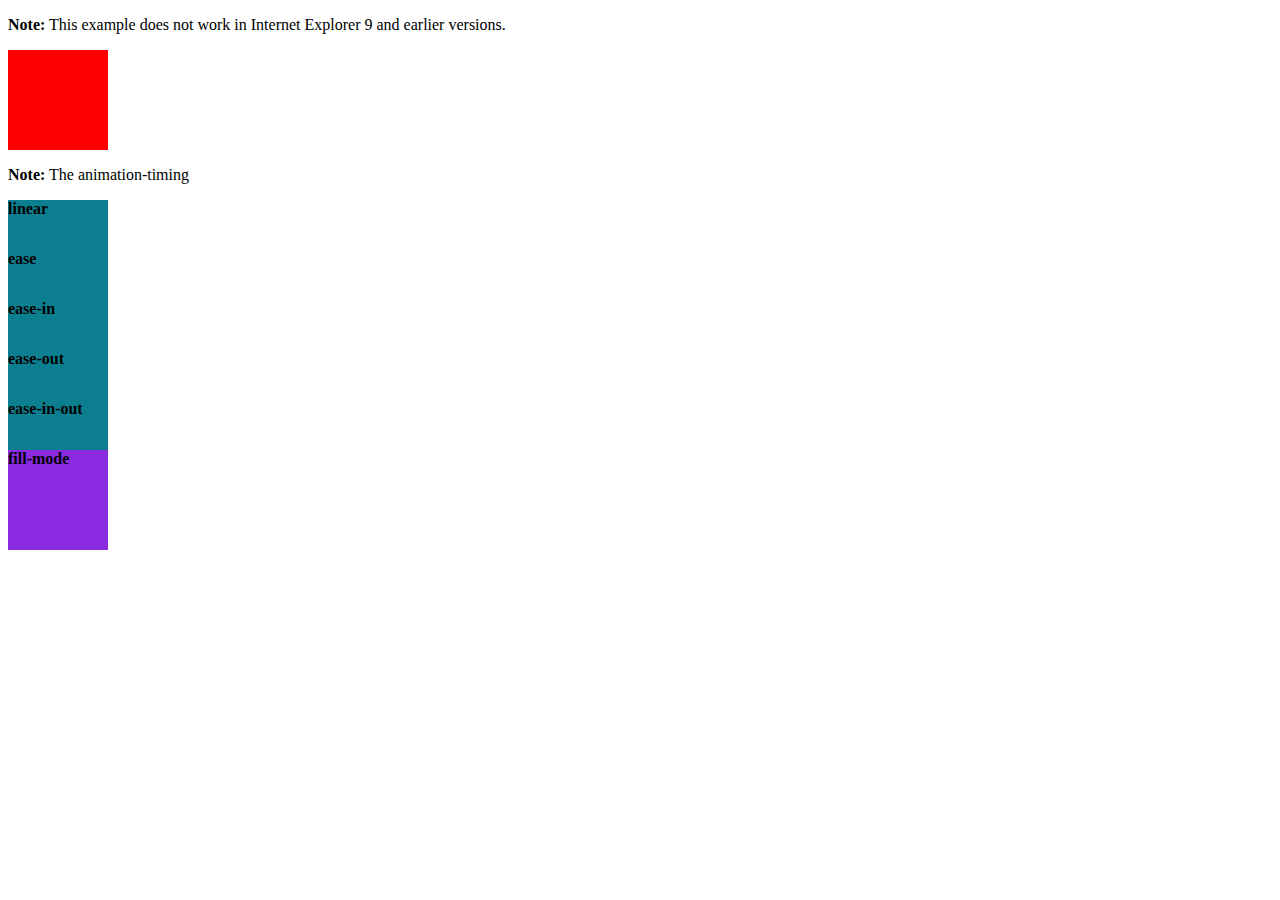
<file: CSS Animation/index.html>
<!DOCTYPE html>
<html lang="en">
  <head>
    <meta charset="UTF-8" />
    <meta http-equiv="X-UA-Compatible" content="IE=edge" />
    <meta name="viewport" content="width=device-width, initial-scale=1.0" />
    <title>CSS Animation</title>

    <link rel="stylesheet" href="cssAnimation.css" />
  </head>
  <body>
    <p>
      <b>Note:</b> This example does not work in Internet Explorer 9 and earlier
      versions.
    </p>

    <div class="mainDiv"></div>

    <!-- <p>
      <b>Note:</b> When an animation is finished, it changes back to its
      original style.
    </p> -->

    <p><strong>Note:</strong> The animation-timing</p>

    <div id="div1">linear</div>
    <div id="div2">ease</div>
    <div id="div3">ease-in</div>
    <div id="div4">ease-out</div>
    <div id="div5">ease-in-out</div>

    <div class="fillDiv">fill-mode</div>
  </body>
</html>
</file>
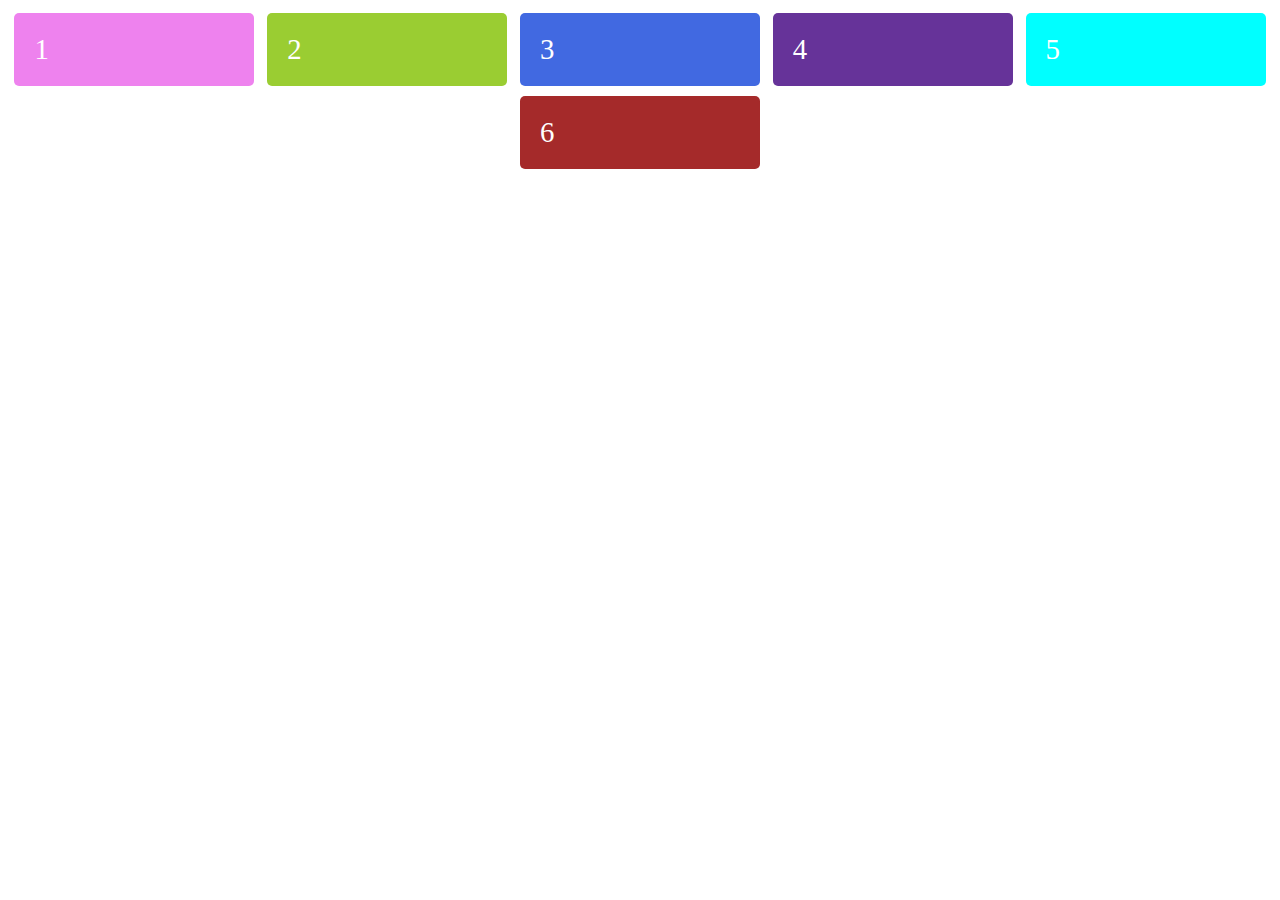
<file: CSS Flexbox/index.html>
<html>
  <head>
    <meta charset="UTF-8" />
    <meta http-equiv="X-UA-Compatible" content="IE=edge" />
    <meta name="viewport" content="width=device-width, initial-scale=1.0" />
    <title>CSS Flexbox</title>

    <!-- Flexbox - example2 -->
    <!-- <link rel="stylesheet" href="./basic.css" />
    <link rel="stylesheet" href="./cssflexbox.css" /> -->

    <!-- Flexbox - example1 -->
    <link rel="stylesheet" href="./example1.css" />
  </head>
  <body>
    <!-- 1st example -->
    <div class="container">
      <div class="item one">1</div>
      <div class="item two">2</div>
      <div class="item three">3</div>
      <div class="item four">4</div>
      <div class="item five">5</div>
      <div class="item six">6</div>
    </div>

    <!-- 2nd example -->
    <!-- <div class="wrap">
      <div class="container">
        <div class="container-1-1">
          <div class="item a">A</div>
          <div class="item b">B</div>
          <div class="item d">D</div>
        </div>
        <div class="container-1-2">
          <div class="item c">C</div>
        </div>
      </div>
    </div> -->
  </body>
</html>
</file>
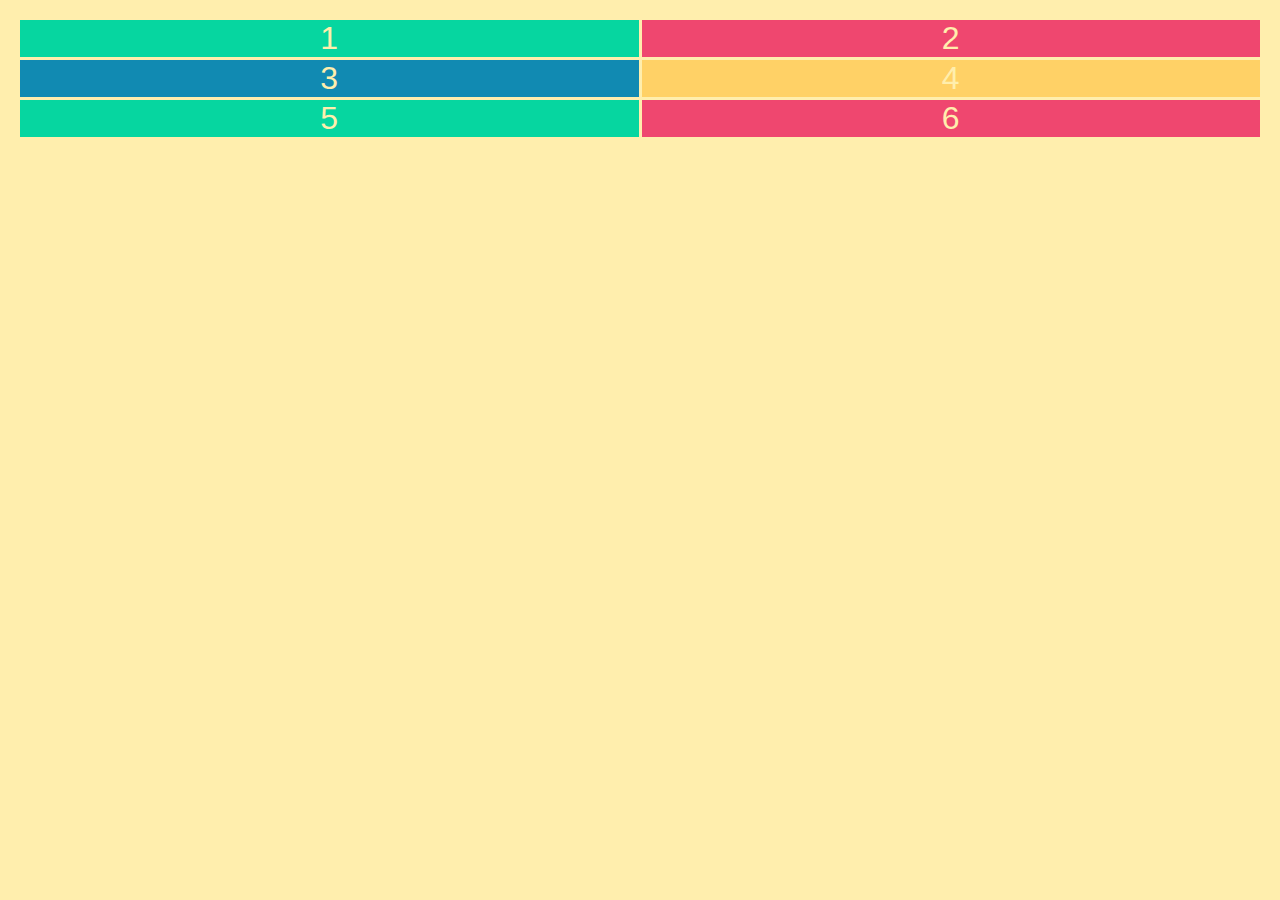
<file: CSS Grid/index.html>
<html>
  <head>
    <meta charset="UTF-8" />
    <meta http-equiv="X-UA-Compatible" content="IE=edge" />
    <meta name="viewport" content="width=device-width, initial-scale=1.0" />
    <title>CSS Grid Layout</title>
    <link rel="stylesheet" href="./base.css" />
    <style>
      .container {
        display: grid;
        /* grid-template-columns: 100px 200px 100px;
        grid-template-rows: 100px 200px; */

        /* remain space auto to middle */
        /* grid-template-columns: 200px auto 200px; */

        /* grid-row-gap: 5px;
        grid-column-gap: 3px; */
        grid-gap: 3px;

        /* grid-template-columns: 1fr 2fr;
        grid-template-rows: 3fr 4fr 5fr; */
        /* grid-template: 3fr 4fr 5fr / 1fr 2fr; */
        /* row/column */

        grid-template-columns: repeat(2, 2fr);
        grid-template-rows: repeat(3, 1fr);
        /* row/column */
        /* grid-template: repeat(3, 1fr) / repeat(3, 1fr); */
      }
    </style>
  </head>
  <body>
    <div class="container">
      <div>1</div>
      <div>2</div>
      <div>3</div>
      <div>4</div>
      <div>5</div>
      <div>6</div>
    </div>
  </body>
</html>
</file>
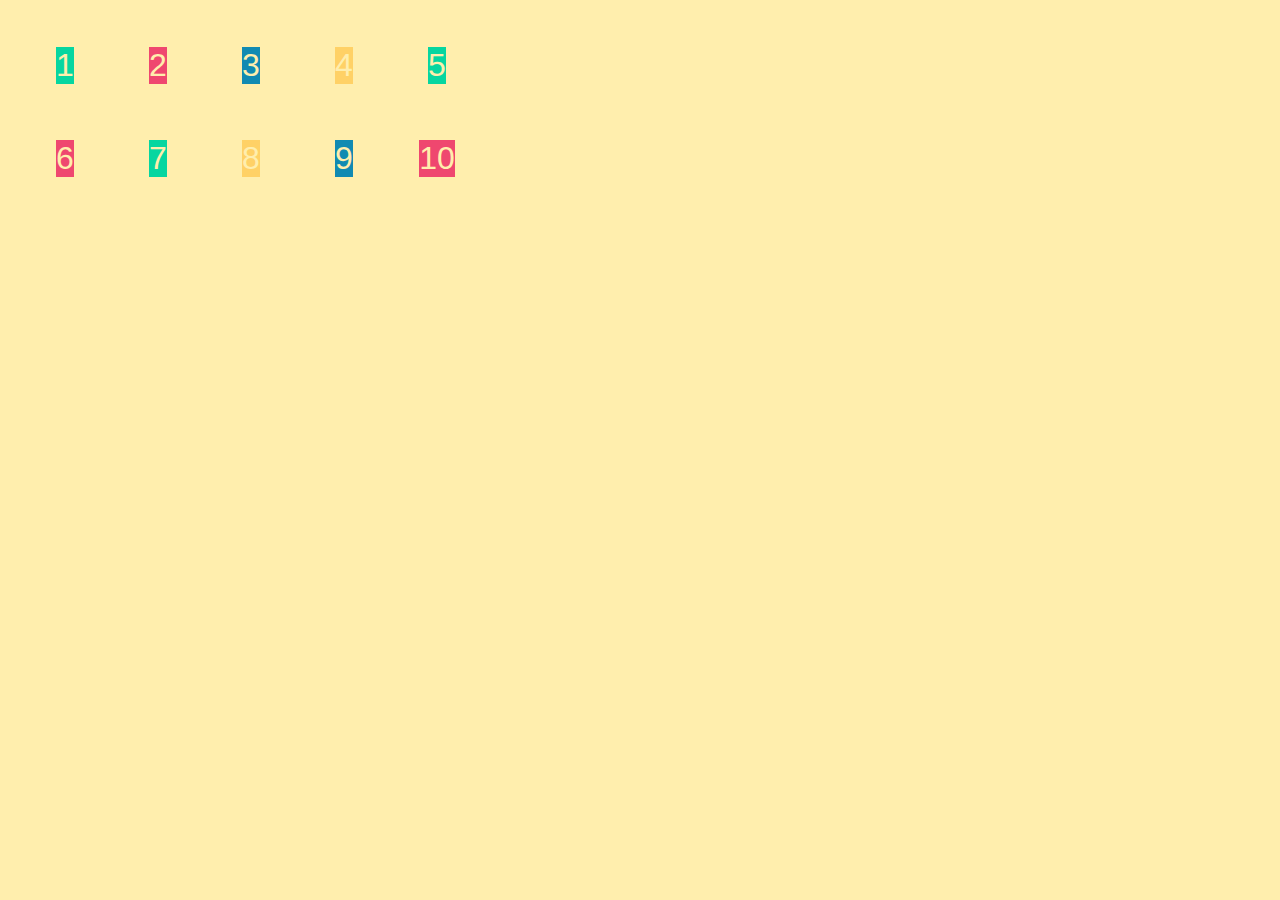
<file: CSS Grid/layout.html>
<html>
  <head>
    <meta charset="UTF-8" />
    <meta http-equiv="X-UA-Compatible" content="IE=edge" />
    <meta name="viewport" content="width=device-width, initial-scale=1.0" />
    <title>CSS Grid</title>
    <!-- <link rel="stylesheet" href="basicLayout.css" />
    <link rel="stylesheet" href="layout.css" /> -->
    <link rel="stylesheet" href="layout10.css" />
    <style>
      .container {
        height: 100%;
        display: grid;
        /* grid-template-columns: repeat(auto-fit, 90px); */
        /* grid-template-columns: repeat(auto-fit, minmax(90px, 1fr));
        grid-template-rows: repeat(1, 1fr);
        grid-auto-rows: 1fr; */

        /* justify content & align items */
        grid-template-columns: repeat(5, 90px);
        grid-template-rows: repeat(2, 90px);
        grid-gap: 3px;

        /* justify-content: right, center, space-around, space-between, space-evenly */
        /* justify-content: center; */

        /* align-content  */
        /* align-content: center; */

        /* (horizontal) justify-items: end, center */
        justify-items: center;

        /* (Vertical) align-items: right, center, space-around, space-between, space-evenly */
        align-items: center;
      }
    </style>
  </head>
  <body>
    <!-- CSS Grid -->
    <!-- <h1 class="title">CSS GRID</h1>
    <div class="wrapper">
      <div class="header">HEADER</div>
      <div class="menu">MENU</div>
      <div class="content">CONTENT</div>
      <div class="footer">FOOTER</div>
    </div> -->

    <div class="container">
      <div>1</div>
      <div>2</div>
      <div>3</div>
      <div>4</div>
      <div>5</div>
      <div>6</div>
      <div>7</div>
      <div>8</div>
      <div>9</div>
      <div>10</div>
    </div>
  </body>
</html>
</file>
<file: CSS Animation/cssAnimation.css>
/* When you specify CSS styles inside the @keyframes rule, the animation will gradually change from the current style to the new style at certain times. */

@keyframes example1 {
  from {
    background-color: red;
  }
  to {
    background-color: yellow;
  }
}

@keyframes example2 {
  0% {
    background-color: red;
  }
  25% {
    background-color: yellow;
  }
  50% {
    background-color: blue;
  }
  100% {
    background-color: green;
  }
}

@keyframes example3 {
  0% {
    background-color: red;
    left: 0px;
    top: 0px;
  }
  25% {
    background-color: yellow;
    left: 200px;
    top: 0px;
  }
  50% {
    background-color: blue;
    left: 200px;
    top: 200px;
  }
  75% {
    background-color: green;
    left: 0px;
    top: 200px;
  }
  100% {
    background-color: red;
    left: 0px;
    top: 0px;
  }
}

.mainDiv {
  width: 100px;
  height: 100px;
  background-color: red;
  /* CSS Animation */
  animation-name: example3;
  animation-duration: 4s; /* default value is 0s (0 seconds). */
  animation-delay: 2s; /* 2 seconds delay before starting the animation 
  Negative (-2s;) - The animation will start as if it had already been playing for 2 seconds */
  position: relative; /* For - example3 */

  animation-iteration-count: 3; /* specifies the number of times an animation should run. also can use (: infinite;) */

  /* normal - The animation is played as normal (forwards). This is default
    reverse - The animation is played in reverse direction (backwards)
    alternate - The animation is played forwards first, then backwards
    alternate-reverse - The animation is played backwards first, then forwards */
  animation-direction: alternate-reverse;
}

/* -------------------------------------------------- */

div {
  width: 100px;
  height: 50px;
  background-color: rgb(11, 127, 143);
  font-weight: bold;
  position: relative;
  animation: mymove 5s infinite;
}

@keyframes mymove {
  from {
    left: 0px;
  }
  to {
    left: 300px;
  }
}

/* -------------------------------------------------
The animation-timing-function property can have the following values:

ease - Specifies an animation with a slow start, then fast, then end slowly (this is default)
linear - Specifies an animation with the same speed from start to end
ease-in - Specifies an animation with a slow start
ease-out - Specifies an animation with a slow end
ease-in-out - Specifies an animation with a slow start and end
cubic-bezier(n,n,n,n) - Lets you define your own values in a cubic-bezier function
cubic-bezier(0.25,0.1,0.25,1);

*/

#div1 {
  animation-timing-function: linear;
}
#div2 {
  animation-timing-function: ease;
}
#div3 {
  animation-timing-function: ease-in;
}
#div4 {
  animation-timing-function: ease-out;
}
#div5 {
  animation-timing-function: ease-in-out;
}

/* -----------------------------------------

The animation-fill-mode property specifies a style for the target element when the animation is not playing (before it starts, after it ends, or both).

The animation-fill-mode property can have the following values:

none - Default value. Animation will not apply any styles to the element before or after it is executing
forwards - The element will retain the style values that is set by the last keyframe (depends on animation-direction and animation-iteration-count)
backwards - The element will get the style values that is set by the first keyframe (depends on animation-direction), and retain this during the animation-delay period
both - The animation will follow the rules for both forwards and backwards, extending the animation properties in both directions

*/

.fillDiv {
  width: 100px;
  height: 100px;
  background: blueviolet;
  position: relative;
  animation-name: filDivExample;
  animation-duration: 3s;
  animation-delay: 1s;
  animation-fill-mode: backwards;
}

@keyframes filDivExample {
  from {
    top: 0px;
    background-color: yellow;
  }
  to {
    top: 200px;
  }
}

/* animation-play-state: running; / paused; */

/* -------------------

div {
  animation-name: example;
  animation-duration: 5s;
  animation-timing-function: linear;
  animation-delay: 2s;
  animation-iteration-count: infinite;
  animation-direction: alternate;
}

OR,

div {
  animation: example 5s linear 2s infinite alternate;
}

*/
</file>
<file: CSS Flexbox/basic.css>
@import "https://fonts.googleapis.com/css?family=Montserrat";

* {
  box-sizing: border-box;
  margin: 0;
  padding: 0;
}

body {
  background: #f5f5f5;
}

.wrap {
  max-width: 1100px;
  margin: 0 auto;
  padding: 10px;
  height: calc(100vh - 20px);
}

.container {
  margin: 10px 0;
  padding: 10px;
  box-shadow: 0px 5px 10px 0px rgba(0, 0, 0, 0.2);
  background-color: #fff;
  height: 100%;
}

.item {
  color: #fff;
  background-color: #cccccc;
  padding: 20px;
  font-family: "Montserrat";
  font-size: calc(1vw + 1em);
}

.a {
  background-color: violet;
}

.b {
  background-color: yellowgreen;
}

.c {
  background-color: royalblue;
}

.d {
  background-color: rebeccapurple;
}
</file>
<file: CSS Flexbox/cssflexbox.css>
.container {
  display: flex;
  flex-wrap: wrap;
  justify-content: space-between;
}
.container-1-1 {
  display: flex;
  flex-direction: column;
  flex-basis: 100%;
}

.container-1-2 {
  display: flex;
  flex-basis: 100%;
}

.item {
  flex-grow: 1;
}

@media (min-width: 768px) {
  .container-1-1 {
    flex-direction: row;
    flex-wrap: wrap;
    flex-basis: 70%;
  }
  .container-1-2 {
    flex-basis: 30%;
  }
  .a {
    flex-basis: 50%;
  }
  .b {
    flex-basis: 50%;
  }
}
</file>
<file: CSS Flexbox/example1.css>
/* CSS flexbox */

.container {
  display: flex;
  /* flex-direction: row(default), row-reverse, column, column-reverse */
  /* flex-direction: row; */
  /* flex-wrap: nowrap(default), wrap, wrap-reverse; */
  /* flex-wrap: wrap; */
  /* flex-direction + flex-wrap = flex-flow: row wrap; */
  flex-flow: row wrap;

  /* 
  # justify-content moves the whole container #
  justify-content: flex-start(default), flex-end, center, space-around, space-between, space-evenly 
  space-around = space all direction of each element. Not equal space for all items. but item two sides space are equal.
  space-between = divide remaining space equally between them. not start or end sides.
  space-evenly = equal space for all items.
  */
  justify-content: space-around;

  /* align-items: stretch(default), flex-start, flex-end, flex-center;  [1 items = 1 row]*/
  align-items: stretch;

  /* justify-content + align-items = align-content: center; [ flex-start, flex-end, center, space-around, space-between, space-evenly */
  /* align-content: flex-end; */

  /* items ORDER properties = order: 2; 0(default)*/

  /* flex-grow: 1; 0(default) */
  flex-grow: 1;

  /* flex-shrink: 0; 1(default - for responsive) */

  flex-basis: 100px;
  /* same as min-width, but less than min-width, it will be overflow. So for responsive, always use flex-basis */
  /* flex-basis: 60%; */

  /* flex = flex-grow + flex-shrink + flex-basis   */
  /* flex: 1 1 100px; */
}

/* basic css property */
.item {
  color: #fff;
  background-color: #cccccc;
  padding: 20px;
  /* min-width: 100px; */
  flex-basis: 200px;
  font-family: "Montserrat";
  font-size: calc(1vw + 1em);
  margin: 5px;
  border-radius: 5px;
}

.one {
  background-color: violet;
  /* width: 100px;
  height: 150px; */
}

.two {
  background-color: yellowgreen;
  /* width: 100px;
  height: 80px;
  order: 2; */
}

.three {
  background-color: royalblue;
  /* width: 100px;
  height: 250px; */
}

.four {
  background-color: rebeccapurple;
  /* width: 100px;
  height: 180px;
  order: 1; */
}
.five {
  background-color: aqua;
  /* width: 250px;
  height: 150px; */
}
.six {
  background-color: brown;
  /* width: 100px;
  height: 150px; */
}
</file>
<file: CSS Grid/base.css>
html,
body {
  background-color: #ffeead;
  margin: 10px;
  font-family: -apple-system, BlinkMacSystemFont, "Segoe UI", Roboto, Helvetica,
    Arial, sans-serif, "Apple Color Emoji", "Segoe UI Emoji", "Segoe UI Symbol";
}

.container > div {
  display: flex;
  justify-content: center;
  align-items: center;
  font-size: 2em;
  color: #ffeead;
}

.container > div:nth-child(1n) {
  background-color: #06d6a0;
}

.container > div:nth-child(3n) {
  background-color: #118ab2;
}

.container > div:nth-child(2n) {
  background-color: #ef476f;
}

.container > div:nth-child(4n) {
  background-color: #ffd166;
}
</file>
<file: CSS Grid/basicLayout.css>
/* basic styling */

html,
body {
  background: #ffeead !important;
  font-family: -apple-system, BlinkMacSystemFont, "Segoe UI", Roboto, Helvetica,
    Arial, sans-serif, "Apple Color Emoji", "Segoe UI Emoji", "Segoe UI Symbol";
}

.header {
  background-color: #2a9d8f;
}

.menu {
  background-color: #ff6f69;
}

.content {
  background-color: #ffcc5c;
  color: #264653 !important;
}

.footer {
  background-color: #2a9d8f;
}

.title {
  color: #264653;
  text-align: center;
  padding: 30px 0 10px;
  margin: 0px;
}

.wrapper > div {
  padding-left: 20px;
  color: #ffeead;
  display: flex;
  align-items: center;
  font-size: 20px;
}

.row > div {
  padding-left: 20px;
  color: #ffeead;
  display: flex;
  align-items: center;
  font-size: 20px;
}

.row > .content {
  height: 100px;
}

html {
  padding: 0 10px;
  margin: 0 10px;
}

body > .row {
  margin: 0px;
}

.row > .menu {
  height: 100px;
}

.row > .header {
  height: 40px;
}

.row > .footer {
  height: 40px;
}
</file>
<file: CSS Grid/layout.css>
.wrapper {
  display: grid;
  /* grid-template-columns: 1fr 1fr; */
  grid-template-columns: repeat(12, 1fr);
  grid-template-rows: 40px 100px 40px;
}

.header {
  /* grid-column-start: 1;
  grid-column-end: 3; */
  /* grid-column: 1 / 3; */
  /* grid-column: 1 / -1; */
  grid-column: span 12;
}

.menu {
  grid-column: span 4;
}

.content {
  grid-column: span 8;
}

.footer {
  grid-column: span 12;
}

@media screen and (max-width: 480px) {
  .header {
    grid-column: span 6;
  }

  .menu {
    grid-row: 1;
    grid-column: span 6;
  }

  .content {
    grid-column: span 12;
  }
}
</file>
<file: CSS Grid/layout10.css>
html,
body {
  background-color: #ffeead;
  margin: 10px;
  font-family: -apple-system, BlinkMacSystemFont, "Segoe UI", Roboto, Helvetica,
    Arial, sans-serif, "Apple Color Emoji", "Segoe UI Emoji", "Segoe UI Symbol";
}

.container > div {
  display: flex;
  justify-content: center;
  align-items: center;
  font-size: 2em;
  color: #ffeead;
}

.container > div:nth-child(1n) {
  background-color: #06d6a0;
}

.container > div:nth-child(3n) {
  background-color: #118ab2;
}

.container > div:nth-child(2n) {
  background-color: #ef476f;
}

.container > div:nth-child(4n) {
  background-color: #ffd166;
}
</file>
